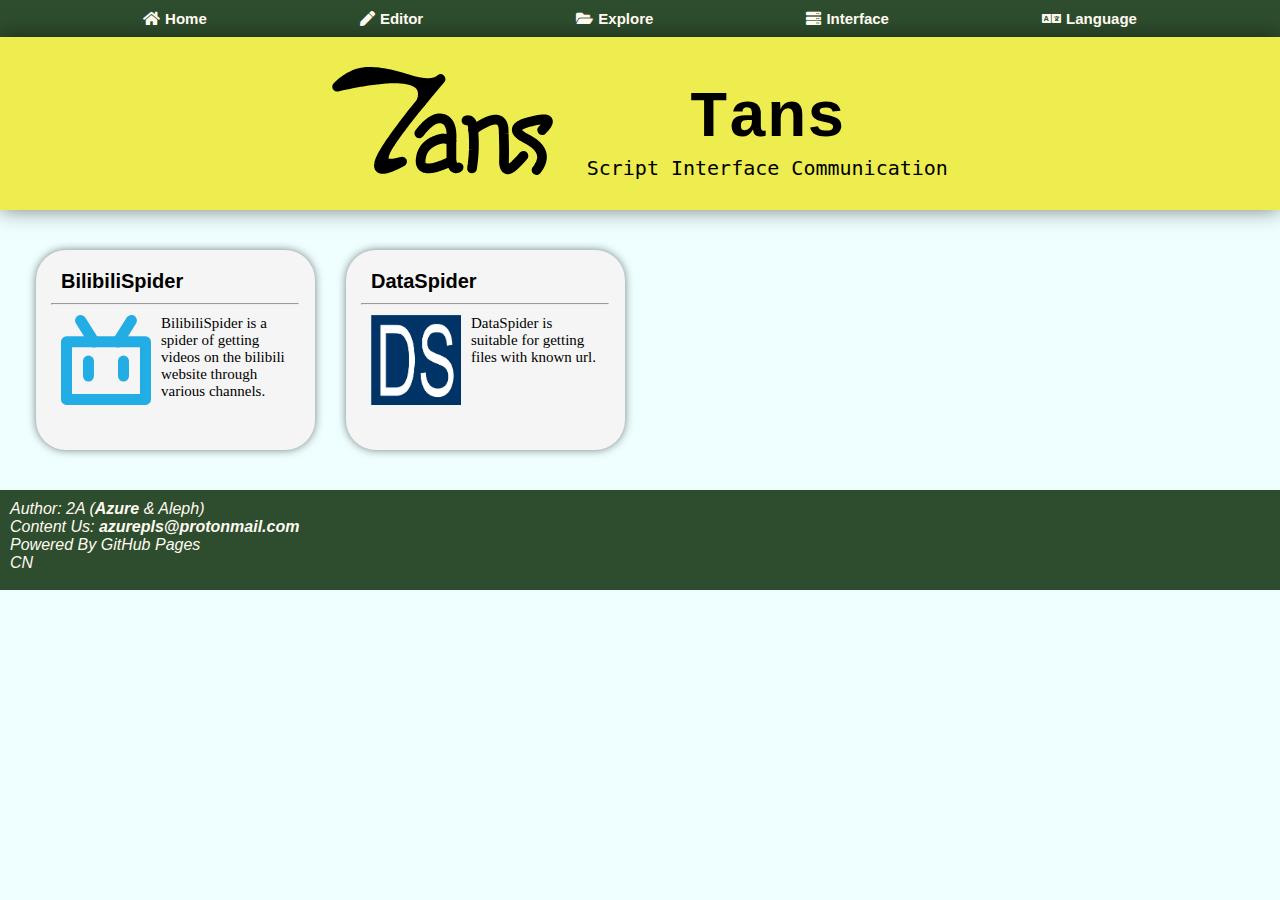
<file: index.html>
<!DOCTYPE html>
<html lang="en">

<head>
    <link rel="stylesheet" type="text/css" href="css/custom.css" />
    <link rel="stylesheet" href="https://cdn.staticfile.org/font-awesome/5.15.3/css/all.css">
    <meta charset="UTF-8">
    <meta name="viewport" content="width=device-width, initial-scale=1.0, maximum-scale=1.0, user-scalable=0">
</head>

<body>
    <div id="top-nav"><a href="#"><i class="fa fa-home"></i>Home</a><a href="#"><i class="fa fa-pen"></i>Editor</a><a href="#"><i class="fa fa-folder-open"></i>Explore</a><a href="#"><i class="fa fa-server"></i>Interface</a><div class="dropdown"><a href="#"><i class="fa fa-language"></i>Language</a><div class="dropdown-centent"><a href="#">English</a><a href="#">中文简体</a><a href="#">中文繁體</a></div></div></div>
    <div id="header">
        <embed src="img/logo.svg" id="logo" />
        <div id="title">
        <h1>Tans</h1>
        <p>Script Interface Communication</p>
        </div>
    </div>
    <div id="container">
        <div id="main-content">
        <div class="card">
            <b>BilibiliSpider</b>
            <hr />
            <img src="img/bs-logo.svg" class="icon" />
            <p>BilibiliSpider is a spider of getting videos on the bilibili website through various channels.</p>
        </div>
        <div class="card">
            <b>DataSpider</b>
            <hr />
            <img src="img/ds-logo.png" class="icon" />
            <p>DataSpider is suitable for getting files with known url.</p>
        </div>
        </div>
    </div>
    <div id="footer">
        <address>
            Author: 2A (<a href="mailto:azurepls@protonmail.com">Azure</a> & Aleph)<br />
            Content Us: <a href="mailto:azurepls@protonmail.com">azurepls@protonmail.com</a><br />
            Powered By GitHub Pages<br />
            CN
        </address>
    </div>
</body>

</html>
</file>
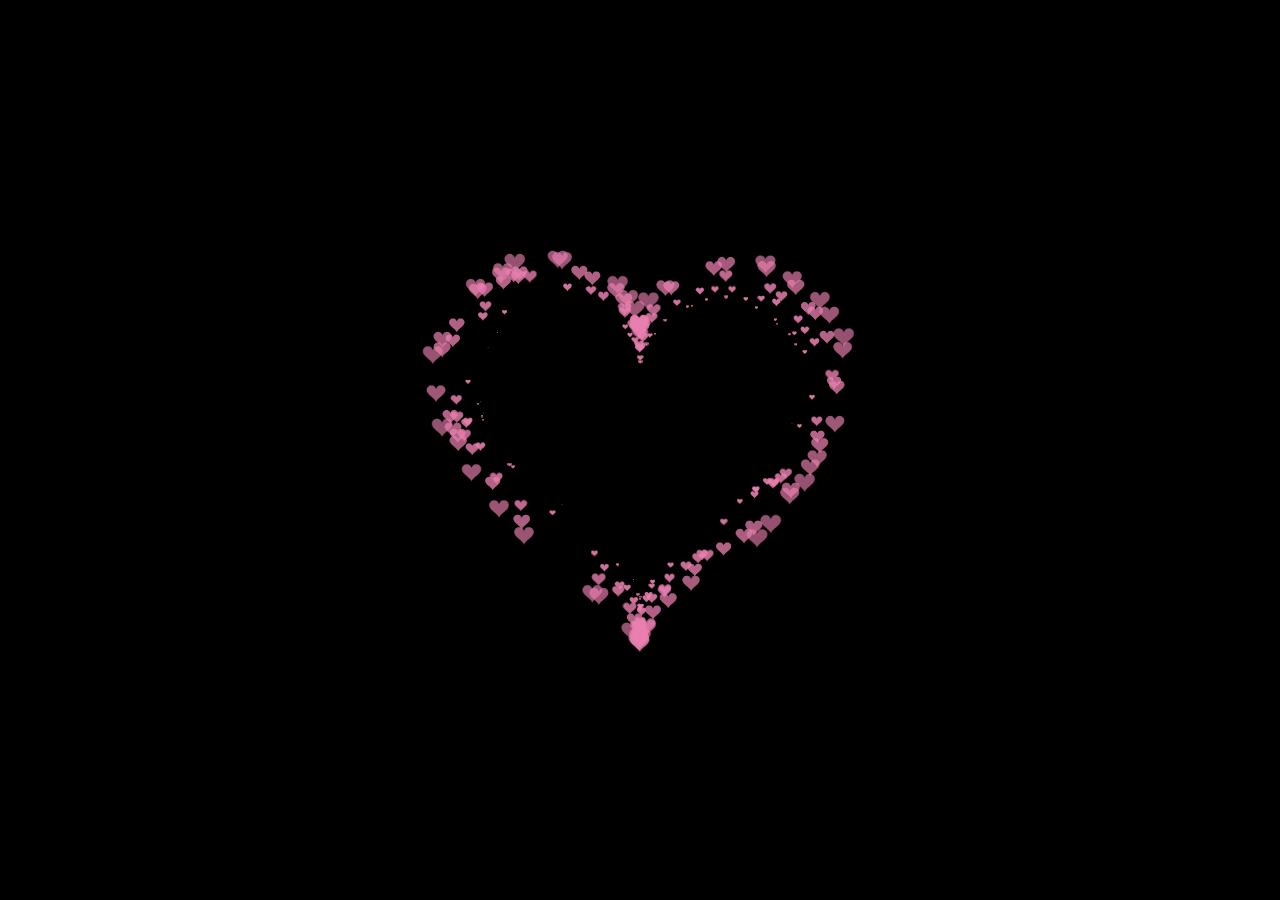
<file: pieces/heart.html>
<!DOCTYPE html>
<html lang="en">

<head>
  <meta charset="UTF-8">
  <style>
    * {
      margin: 0;
      padding: 0;
    }
    html, body {
      height: 100%;
      background: #000;
    }
    canvas {
      position: absolute;
      width: 100%;
      height: 100%;
    }
  </style>
  <script>
    // http://paulirish.com/2011/requestanimationframe-for-smart-animating/
    // http://my.opera.com/emoller/blog/2011/12/20/requestanimationframe-for-smart-er-animating
    // requestAnimationFrame polyfill by Erik Möller. fixes from Paul Irish and Tino Zijdel
    // MIT license
    (function() {
        var lastTime = 0;
        var vendors = ['ms', 'moz', 'webkit', 'o'];
        for (var x = 0; x < vendors.length && !window.requestAnimationFrame; ++x) {
            window.requestAnimationFrame = window[vendors[x] + 'RequestAnimationFrame'];
            window.cancelAnimationFrame = window[vendors[x] + 'CancelAnimationFrame'] || window[vendors[x] + 'CancelRequestAnimationFrame'];
        }
        if (!window.requestAnimationFrame) window.requestAnimationFrame = function(callback, element) {
            var currTime = new Date().getTime();
            var timeToCall = Math.max(0, 16 - (currTime - lastTime));
            var id = window.setTimeout(function() {
                callback(currTime + timeToCall);
            }, timeToCall);
            lastTime = currTime + timeToCall;
            return id;
        };
        if (!window.cancelAnimationFrame) window.cancelAnimationFrame = function(id) {
            clearTimeout(id);
        };
    }());
  </script>
  <title> 油腻女和大脚公主 - 双击变换样式 </title>
</head>

<body>
  <canvas id="pinkboard"></canvas>
  <audio id="music" style="display: none;" autoplay loop preload
    src="http://music.163.com/song/media/outer/url?id=1494985963.mp3">
  </audio>
  <script>
    var settings = {
      particles: {
        length: 500, // maximum amount of particles
        duration: 2, // particle duration in sec
        velocity: 100, // particle velocity in pixels/sec
        effect: -0.75, // play with this for a nice effect
        size: 30 // particle size in pixels
      }
    }

    class Point {
      constructor (x, y) {
        this.x = (typeof x !== 'undefined') ? x : 0
        this.y = (typeof y !== 'undefined') ? y : 0
      }
      clone() {
        return new Point(this.x, this.y)
      }
      length(length) {
        if (!length)
          return Math.sqrt(this.x * this.x + this.y * this.y)
        this.normalize()
        this.x *= length
        this.y *= length
        return this
      }
      normalize() {
        let length = this.length()
        this.x /= length
        this.y /= length
      }
    }

    class Particle {
      constructor() {
        this.position = new Point()
        this.velocity = new Point()
        this.acceleration = new Point()
        this.age = 0
      }
      initialize(x, y, dx, dy) {
        this.position.x = x
        this.position.y = y
        this.velocity.x = dx
        this.velocity.y = dy
        this.acceleration.x = dx * settings.particles.effect
        this.acceleration.y = dy * settings.particles.effect
        this.age = 0
      }
      update(deltaTime) {
        this.position.x += this.velocity.x * deltaTime
        this.position.y += this.velocity.y * deltaTime
        this.velocity.x += this.acceleration.x * deltaTime
        this.velocity.y += this.acceleration.y * deltaTime
        this.age += deltaTime
      }
      draw(context, image) {
        let ease = (t) => (--t) * t * t + 1
        let size = image.width * ease(this.age / settings.particles.duration)
        context.globalAlpha = 1 - this.age / settings.particles.duration
        context.drawImage(image, this.position.x - size / 2, this.position.y - size / 2, size, size)
      }
    }

    class ParticlePool {
      constructor(length) {
        // create and populate particle pool
        this.particles = Array.from({ length }, () => new Particle())
        this.firstActive = 0
        this.firstFree = 0
        this.duration = settings.particles.duration
      }
      add(x, y, dx, dy) {
        this.particles[this.firstFree].initialize(x, y, dx, dy)
        // handle circular queue
        this.firstFree++
        if (this.firstFree == this.particles.length) this.firstFree = 0
        if (this.firstActive == this.firstFree) this.firstActive++
        if (this.firstActive == this.particles.length) this.firstActive = 0
      }
      update(deltaTime) {
        let i
        // update active this.particles
        if (this.firstActive < this.firstFree) {
          for (i = this.firstActive; i < this.firstFree; i++)
            this.particles[i].update(deltaTime)
        }
        if (this.firstFree < this.firstActive) {
          for (i = this.firstActive; i < this.particles.length; i++)
            this.particles[i].update(deltaTime)
          for (i = 0; i < this.firstFree; i++)
            this.particles[i].update(deltaTime)
        }
        // remove inactive this.particles
        while (this.particles[this.firstActive].age >= this.duration && this.firstActive != this.firstFree) {
          this.firstActive++
          if (this.firstActive == this.particles.length) this.firstActive = 0
        }
      }
      draw(context, image) {
        let i
        // draw active this.particles
        if (this.firstActive < this.firstFree) {
          for (i = this.firstActive; i < this.firstFree; i++)
            this.particles[i].draw(context, image)
        }
        if (this.firstFree < this.firstActive) {
          for (i = this.firstActive; i < this.particles.length; i++)
            this.particles[i].draw(context, image)
          for (i = 0; i < this.firstFree; i++)
            this.particles[i].draw(context, image)
        }
      }
    }

    var canvas = pinkboard
    var context = canvas.getContext('2d')
    var particles = new ParticlePool(settings.particles.length)
    var particleRate = settings.particles.length / settings.particles.duration // particles/sec
    var lastTime

    // get point on heart with -PI <= t <= PI
    function pointOnHeart(t) {
      return new Point(
        160 * Math.pow(Math.sin(t), 3),
        130 * Math.cos(t) - 50 * Math.cos(2 * t) - 20 * Math.cos(3 * t) - 10 * Math.cos(4 * t) + 25
      )
    }

    /* Drawing a heart as a reusable image */
    // creating the particle image using a dummy canvas
    var image = (function() {
      var canvas = document.createElement('canvas'),
        context = canvas.getContext('2d')
      canvas.width = settings.particles.size
      canvas.height = settings.particles.size
      // helper function to create the path
      function to(t) {
        var point = pointOnHeart(t)
        point.x = settings.particles.size / 2 + point.x * settings.particles.size / 350
        point.y = settings.particles.size / 2 - point.y * settings.particles.size / 350
        return point
      }

      // create the path
      context.beginPath()
      var t = -Math.PI
      // var point = to(t)
      // context.moveTo(point.x, point.y)
      while (t < Math.PI) {
        t += 0.01 // baby steps!
        point = to(t)
        context.lineTo(point.x, point.y)
      }
      context.closePath()
      // create the fill
      context.fillStyle = '#ea80b0'
      context.fill()

      // create the image
      var image = new Image()
      image.src = canvas.toDataURL()
      return image
    })()

    // render that thing!
    function render() {
      // next animation frame
      requestAnimationFrame(render)
      // update time
      var now = new Date().getTime() / 1000
      var deltaTime = lastTime ? now - lastTime : 0
      lastTime = now
      // clear canvas
      context.clearRect(0, 0, canvas.width, canvas.height)

      // create new particles
      var amount = particleRate * deltaTime
      for (var i = 0; i < amount; i++) {
        var pos = pointOnHeart(Math.PI - 2 * Math.PI * Math.random())
        var dir = pos.clone().length(settings.particles.velocity)
        particles.add(canvas.width / 2 + pos.x, canvas.height / 2 - pos.y, dir.x, -dir.y)
      }

      // update and draw particles
      particles.update(deltaTime)
      particles.draw(context, image)
    }

    var mode = 0
    var supportDblclick
    // handle (re-)sizing of the canvas
    function onResize() {
      canvas.width = canvas.clientWidth
      canvas.height = canvas.clientHeight
    }
    function changeMode() {
      mode++
      mode %= 4
      settings.particles.effect = [-0.75, 1, -2, -5][mode]
    }
    function changeVmode() {
      settings.particles.velocity = [100, 25, 200, 50][mode]
      setTimeout(() => {
        if (mode === 3)
          settings.particles.effect = -10
      }, 1000)
    }

    window.onresize = onResize
    window.onload = () => {
      setInterval(() => music.paused && music.play(), 1)
      // delay rendering bootstrap
      setTimeout(function() {
        onResize()
        render()
      }, 10)
    }
    window.ondblclick = e => {
      supportDblclick = true
      changeMode()
    }
    window.onmousedown = window.ontouchstart = e => {
      setTimeout(changeVmode, 500)
    }
    document.documentElement.addEventListener('touchstart', (e) => {
      if (this.click
        && (e.timeStamp - this.click.timeStamp) < 500){
        changeMode()
      } else this.click = e
    })
  </script>
</body>

</html>
</file>
<file: css/custom.css>
* {
    margin: 0;
    padding: 0;
}

a {
    text-decoration: none;
}

body {
    background-color: #efffff;
}

#header {
    padding: 30px;
    background-color: #eded4f;
    box-shadow: 0 0 20px rgb(0, 0, 0, .5);
    overflow: hidden;
    text-align: center;
    -webkit-user-select: none;
}

#logo {
    height: 108px;
    margin-right: 30px;
}

#title {
    width: max-content;
    display: inline-block;
}

#header h1 {
    font-size: 65px;
    font-family: Courier;
}

#header p {
    font-size: 20px;
    font-family: Consolas, SimHei, monospace;
}

#top-nav {
    display: flex;
    align-items: center;
    justify-content: space-evenly;
    background-color: #2e4d2e;
}

#top-nav > a {
    padding: 10px;
    font-size: 15px;
    font-family: sans-serif;
    font-weight: bold;
    color: floralwhite;
}

#top-nav > a * {
    margin-right: 5px;
}

#top-nav > a:hover {
    color: #2e4d2e;
    background-color: floralwhite;
}

.dropdown {
    position: relative;
}

.dropdown > a {
    display: block;
    padding: 10px;
    font-size: 15px;
    font-family: sans-serif;
    font-weight: bold;
    color: floralwhite;
}

.dropdown > a * {
    margin-right: 5px;
}

.dropdown:hover > a {
    color: #2e4d2e;
    background-color: floralwhite;
}

.dropdown:hover .dropdown-centent {
    display: block;
}

.dropdown-centent {
    position: absolute;
    right: 0;
    display: none;
    background-color: #f9f9f9;
    min-width: 160px;
    box-shadow: 0px 8px 16px 0px rgba(0,0,0,0.2);
}

.dropdown-centent a {
    display: block;
    padding: 10px;
    font-size: 15px;
    color: black;
}

.dropdown-centent a:hover {
    background-color: #f1f1f1;
}

#container {
    width: 100%;
    height: 100%;
    display: flex;
    justify-content: center;
}

#main-content {
    width: 150vmin;
    height: 100%;
    padding: 20px;
    display: grid;
    grid-template-columns: repeat(auto-fill, minmax(300px, 1fr));
    justify-content: space-evenly;
}

.card {
    width: 80%;
    height: 160px;
    margin: 20px 5%;
    padding: 20px 5%;
    border-radius: 30px;
    background-color: whitesmoke;
    box-shadow: 0 0 8px rgb(0, 0, 0, .5);
}

.card b {
    margin: 0 10px 10px;
    font-size: 20px;
    font-family: 'Trebuchet MS', sans-serif;
    display: block;
}

.icon {
    margin: 10px;
    width: 90px;
    height: 90px;
    float: left;
    display: block;
}

.card p {
    margin: 10px;
    font-size: 15px;
    font-family: Cambria, Cochin, Georgia, Times, 'Times New Roman', SimHei, serif;
}

#footer address {
    height: 80px;
    padding: 10px;
    max-height: 80px;
    text-align: left;
    font-family: 'Gill Sans', 'Gill Sans MT', Calibri, 'Trebuchet MS', sans-serif;
    color: floralwhite;
    background-color: #2e4d2e;
    overflow: hidden;
    transition: 0.5s ease;
}

#footer a {
    font-weight: bold;
    color: floralwhite;
}
</file>
